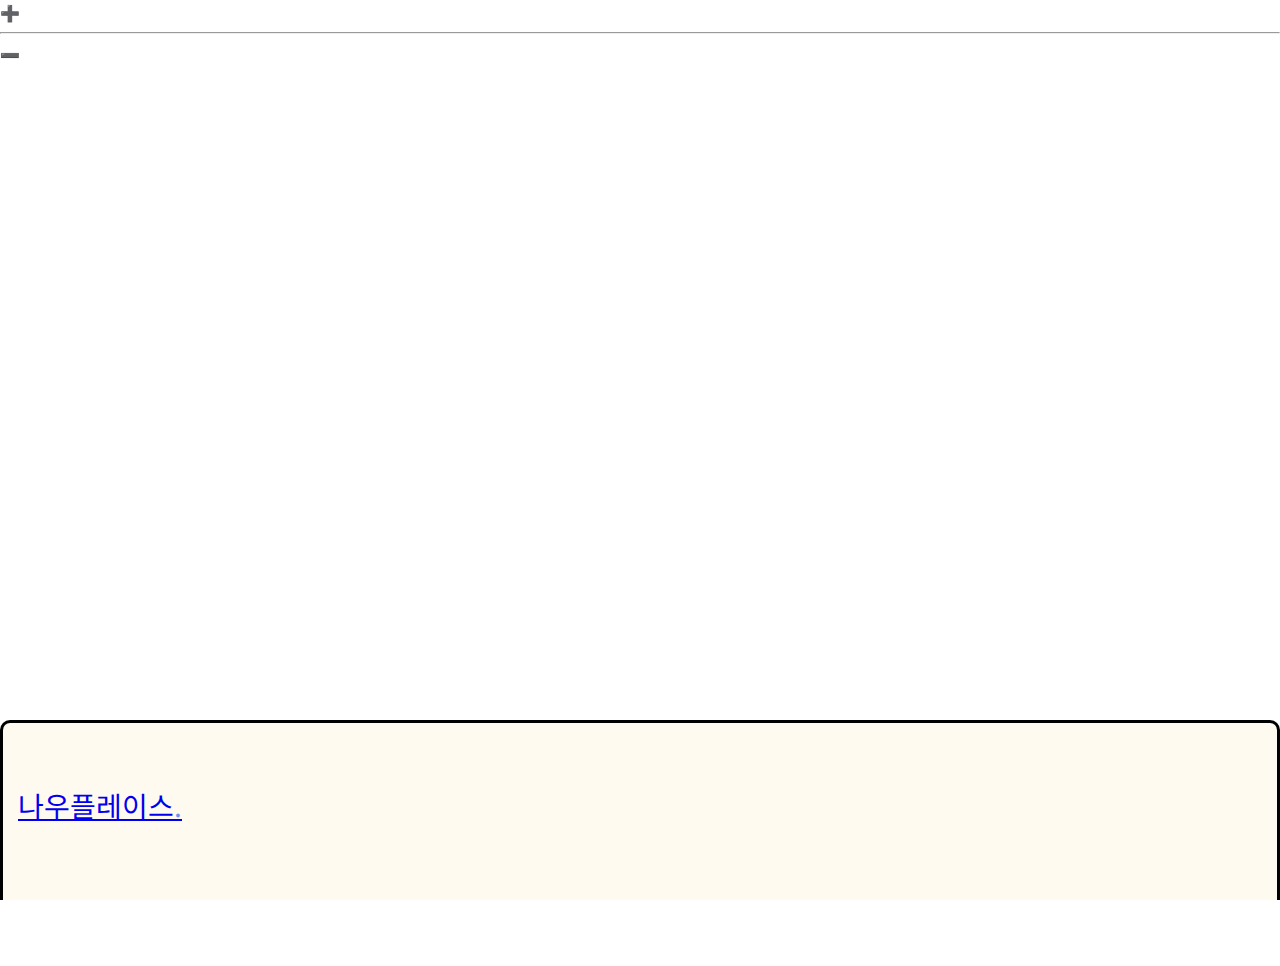
<file: index.html>
<!DOCTYPE html>
<html>
<head>
    <meta charset="utf-8">

    <title>Nowplace.</title>

    <link rel="preconnect" href="https://fonts.googleapis.com"> 
    <link rel="preconnect" href="https://fonts.gstatic.com" crossorigin> 
    <link href="https://fonts.googleapis.com/css2?family=Noto+Sans+KR:wght@500&display=swap" rel="stylesheet">

    <link rel="stylesheet" href="default.css">

    <link rel="stylesheet" href="style.css">

    <script type="text/javascript" src="https://openapi.map.naver.com/openapi/v3/maps.js?ncpClientId=3rrgj4rkdf"></script>
</head>
<body>
    <div class="map-container">
        <footer>
            <section id="footer-header">
                <a href="#">나우플레이스<span style="color: cornflowerblue;">.</span></a>
            </section>
        </footer>

        <section class="btn-container">
            <div id="zoom-btn">
                <span id="zoom-plus-btn">➕</span>
                <br><hr>
                <span id="zoom-min-btn">➖</span>
            </div>
        </section>

        <section id="map-view">
            <script src="main.js"></script>
        </section>
    </div>
</body>
</html>
</file>
<file: default.css>
html {
    font-family: 'Noto Sans KR', sans-serif;
}

body {
    padding: 0;
    margin: 0;

    font-size: 100%;
}
</file>
<file: style.css>
#map-view {
    height:100vh;
}

footer {
    z-index: 10000;
    position: absolute;

    position: fixed;
    left: 0;
    bottom: 0;

    background-color:floralwhite;
    width: 100%;
    height: 20%;

    display: flex;
    align-items: center;
    justify-content: space-between;

    font-size: 28px;

    box-sizing: border-box;
    border-top: black solid 3px;
    border-left: black solid 3px;
    border-right: black solid 3px;;
    border-top-left-radius: 10px;
    border-top-right-radius: 10px;
}

#footer-header{
    margin-top: 0;
    margin-right: 15px;
    margin-left: 15px;
    margin-bottom: 14px;
}

#current-position-btn {
    margin-top: 0;
    margin-right: 15px;
    margin-left: 15px;
    margin-bottom: 11px;

    width: 35px;
    height: 35px;

    border: black solid 2px;
    border-radius: 50%;

    display: flex;
    justify-content: center;
    align-items: center;
}

#current-position-btn:hover {
    cursor: pointer;
    background-color: lightgray;
}

#line {
    position:absolute;

    width: 5px;
    height:  55px;

    background-color: dimgray;
    transform: rotate(-45deg);
}

.nowMark {
    border: lightgray solid 1.5px;
    background-color: cornflowerblue;
    opacity: 0.95;

    width: 25px;
    height: 25px;

    border-radius: 50%;

    animation: pulse 1.7s infinite;
    box-shadow: 0 0 0 cornflowerblue;
}

.mark {
    border:darkblue solid 0.5px;
    background-color:royalblue;

    width: 20px;
    height: 20px;

    border-radius: 35%;
}

.dataMark {
    border:seagreen solid 0.5px;
    background-color:darkseagreen;

    width: 20px;
    height: 20px;

    border-radius: 35%;
}

@keyframes pulse {
    0% {
        box-shadow: 0 0 0 0 cornflowerblue;
        -moz-box-shadox: 0 0 0 0 rgba(204, 49, 44, 0.4);
    }

    70% {
        box-shadow: 0 0 0 20px rgba(204, 49, 44, 0);
        -moz-box-shadow: 0 0 0 20px rgba(204, 49, 44, 0);
    }

    100% {
        box-shadow: 0 0 0 0 rgba(204, 49, 44, 0);
        moz-box-shadow: 0 0 0 0 rgba(204, 49, 44, 0);
    }
}

@-webkit-keyframes pulse {
    0% {
        box-shadow: 0 0 0 0 cornflowerblue;
        -moz-box-shadox: 0 0 0 0 rgba(204, 49, 44, 0.4);
    }

    70% {
        box-shadow: 0 0 0 20px rgba(204, 49, 44, 0);
        -moz-box-shadow: 0 0 0 20px rgba(204, 49, 44, 0);
    }

    100% {
        box-shadow: 0 0 0 0 rgba(204, 49, 44, 0);
        moz-box-shadow: 0 0 0 0 rgba(204, 49, 44, 0);
    }
}

.posts-window-container {
    background-color: white;
    border: 1px solid rgba(0, 0, 0, 0.2);

    padding: 20px;
}

#posts-window-title {
    font-size: 15px;
    font-weight: bolder;
}

#posts-window-content {
    font-size: 13px;
    font-weight: normal;
}

#posts-window-data {
    font-size: 13px;
    font-weight: normal;
}
</file>
